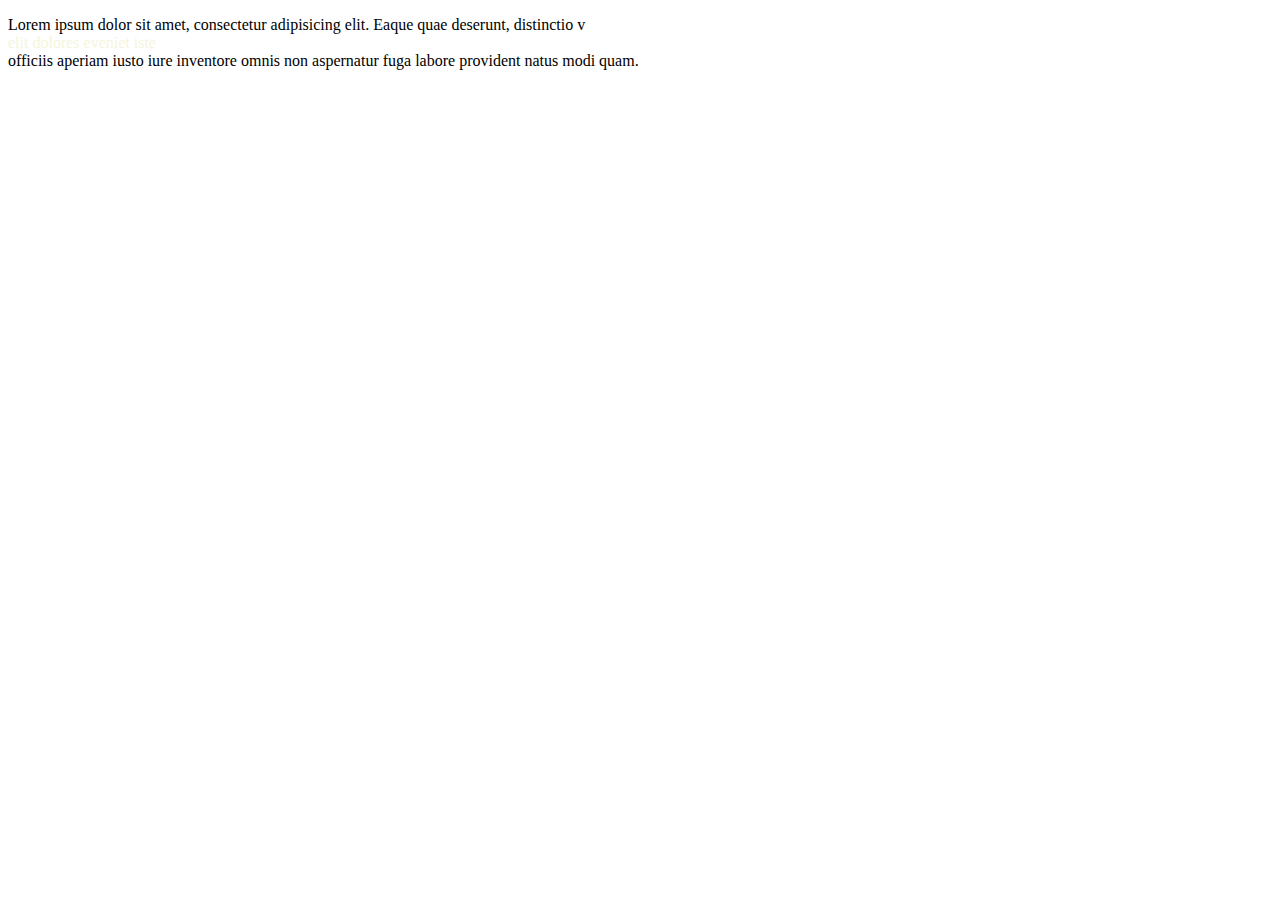
<file: git hhub.html>
<!DOCTYPE html>
<html lang="en">
<head>
    <meta charset="UTF-8">
    <meta name="viewport" content="width=device-width, initial-scale=1.0">
    <title>Document</title>
</head>
<body>
    <p>Lorem ipsum dolor sit amet, consectetur adipisicing elit. Eaque quae deserunt, distinctio v<span style="display: block;color: beige;">elit dolores eveniet iste</span> officiis aperiam iusto iure inventore omnis non aspernatur fuga labore provident natus modi quam.</p>
</body>
</html>
</file>
